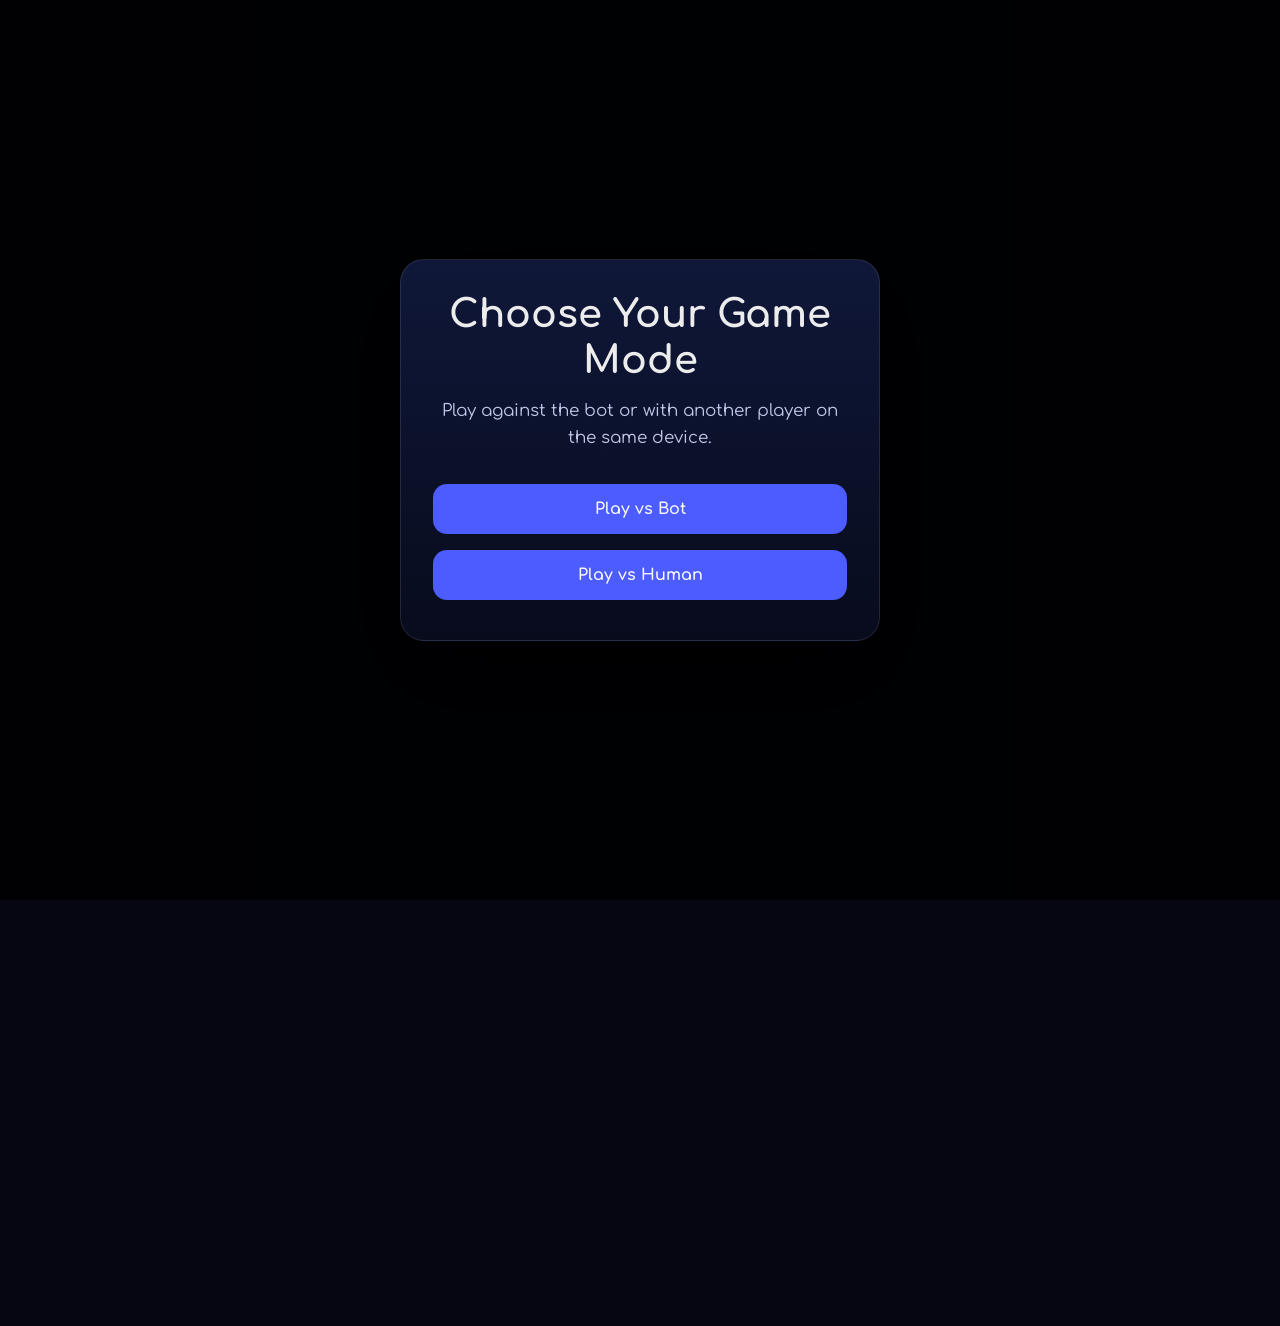
<file: index.html>
<!DOCTYPE html>
<html lang="en">
<head>
  <meta charset="UTF-8" />
  <meta http-equiv="refresh" content="0;url=play.html" />
  <meta name="viewport" content="width=device-width, initial-scale=1.0" />
  <title>Redirecting to Play</title>
</head>
<body>
  <p>If you are not redirected automatically, <a href="play.html">click here to open the game</a>.</p>
</body>
</html>
</file>
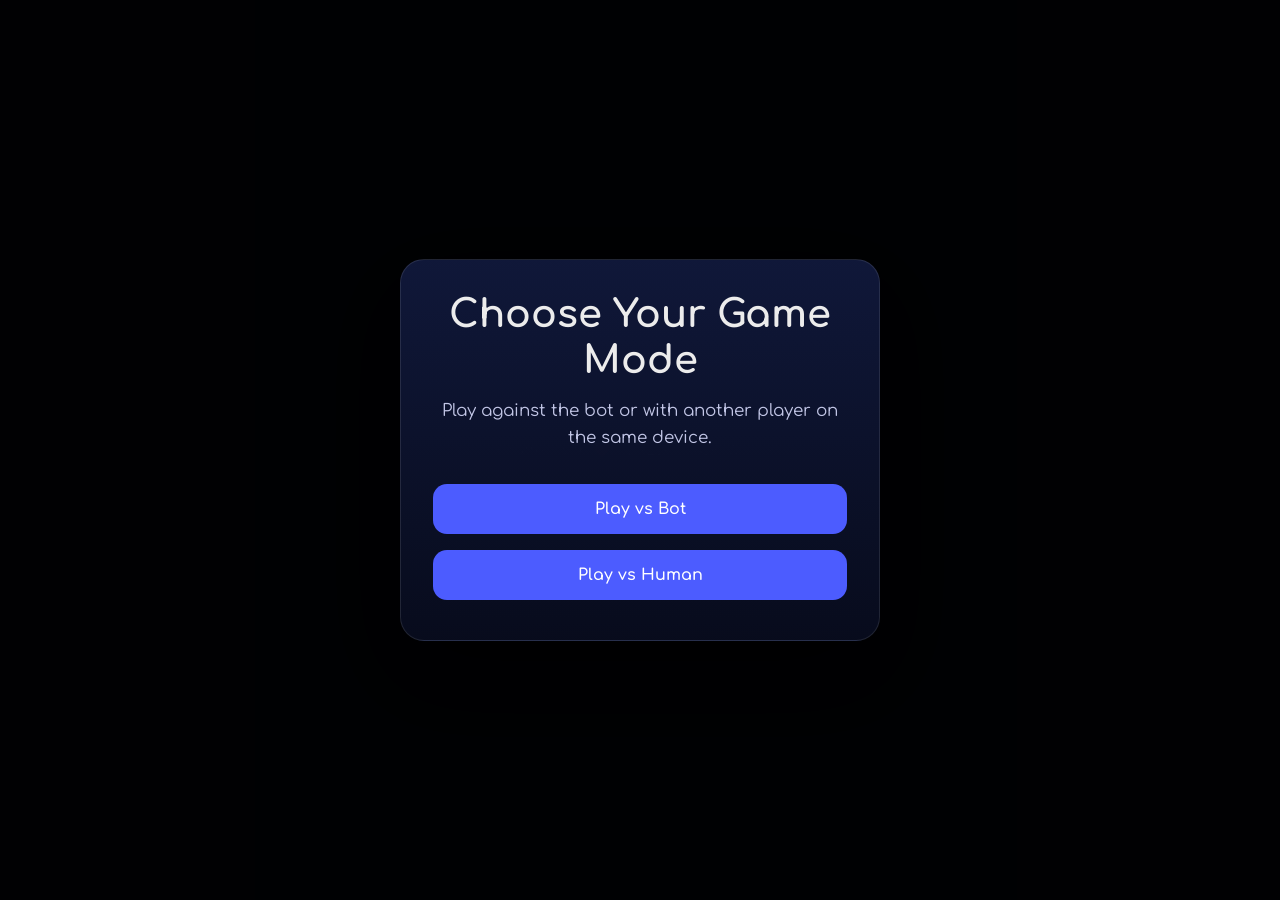
<file: play.html>
<!--
  Crystal Connect | RS PROJECT
-->

<!DOCTYPE html>
<html lang="en">
<head>
  <meta charset="UTF-8" />
  <meta name="viewport" content="width=device-width, initial-scale=1.0" />
  <title>Crystal Connect - Play</title>
  <meta name="description" content="Play Crystal Connect against the bot or a friend!" />
  <meta name="author" content="RED SHADOWS | RS - Digital Excellence" />
  <link rel="stylesheet" href="pickGameMode.css" />
</head>
<body>
  <div class="mask" id="modeOverlay">
    <div class="dialog">
      <h1>Choose Your Game Mode</h1>
      <p>Play against the bot or with another player on the same device.</p>
      <button id="vsBotBtn">Play vs Bot</button>
      <button id="vsHumanBtn">Play vs Human</button>
    </div>
  </div>

  <div class="app-shell hidden" id="gameShell">
    <header>
      <h1 id="gameTitle">Crystal Connect</h1>
      <p id="gameSubtitle">Connect crystals to form chains and score points!</p>
    </header>

    <section class="canvas-wrapper">
      <canvas id="gameCanvas" width="1200" height="900"></canvas>
    </section>

    <section class="controls">
      <button id="restartBtn">Restart</button>
      <button id="mainBtn">Main Menu</button>
      <div class="status">
        <span>Status:</span>
        <strong id="gameStatus">Click on a line to play</strong>
      </div>
      <div class="scoreboard">
        <div><strong id="playerLabel">You:</strong> <span id="playerScore">0</span></div>
        <div><strong id="player2Label">Enemy:</strong> <span id="player2Score">0</span></div>
      </div>
    </section>

    <section class="legend">
      <div><span class="tile player"></span> Player 1</div>
      <div><span class="tile enemy"></span> Player 2 / Bot</div>
      <div><span class="tile line"></span> Available Line</div>
      <div><span class="tile line-taken"></span> Taken Line</div>
    </section>
  </div>
    <section class="footer">
      <span style="color: grey; font-size: 0.9rem;">Crafted with ❤️ by RED SHADOWS | RS</span>
    </section>
  <script>
    const modeOverlay = document.getElementById('modeOverlay');
    const gameShell = document.getElementById('gameShell');
    const playerLabel = document.getElementById('playerLabel');
    const player2Label = document.getElementById('player2Label');
    const gameTitle = document.getElementById('gameTitle');
    const gameSubtitle = document.getElementById('gameSubtitle');

    function loadStyle(path) {
      let link = document.querySelector('link[data-game-style]');
      if (!link) {
        link = document.createElement('link');
        link.rel = 'stylesheet';
        link.dataset.gameStyle = 'true';
        document.head.appendChild(link);
      }
      link.href = path;
    }

    function loadScript(path) {
      return new Promise((resolve, reject) => {
        const existing = document.querySelector('script[data-game-script]');
        if (existing) {
          existing.remove();
        }
        const script = document.createElement('script');
        script.src = path;
        script.dataset.gameScript = 'true';
        script.onload = resolve;
        script.onerror = () => reject(new Error(`Failed to load ${path}`));
        document.body.appendChild(script);
      });
    }

    async function startMode(folder, player1Text, player2Text, titleText) {
      playerLabel.textContent = player1Text;
      player2Label.textContent = player2Text;
      gameTitle.textContent = titleText;
      modeOverlay.classList.add('hidden');
      gameShell.classList.remove('hidden');
      loadStyle(`${folder}/style.css`);
      try {
        await loadScript(`${folder}/script.js`);
      } catch (error) {
        alert('Error loading the game. Please reload the page.');
        console.error(error);
      }
    }

    document.getElementById('vsBotBtn').addEventListener('click', () => {
      startMode('VSAI', 'You:', 'Enemy:', 'Crystal Connect - vs Bot');
    });

    document.getElementById('vsHumanBtn').addEventListener('click', () => {
      startMode('VSPLAYER', 'Player 1:', 'Player 2:', 'Crystal Connect - vs Human');
    });
  </script>
</body>
</html>
</file>
<file: pickGameMode.css>
/* Crystal Connect - Stylish CSS for a sleek gaming experience */

@import url('https://fonts.googleapis.com/css2?family=Comfortaa&display=swap');

* {
  box-sizing: border-box;
}

body {
  margin: 0;
  min-height: 100vh;
  background: #050611;
  color: #ececec;
  font-family: "Comfortaa";
  display: grid;
  place-items: center;
  padding: clamp(12px, 4vw, 24px); 
}

.mask {
  position: fixed;
  inset: 0;
  background: rgba(0, 0, 0, 0.82);
  display: grid;
  place-items: center;
  z-index: 10;
  padding: 16px;
}

.dialog {
  width: min(480px, 95%); 
  padding: clamp(20px, 5vw, 32px); 
  border-radius: 24px;
  background: linear-gradient(180deg, rgba(16, 24, 58, 0.98), rgba(8, 12, 30, 0.95));
  border: 1px solid rgba(255, 255, 255, 0.1);
  box-shadow: 0 32px 90px rgba(0, 0, 0, 0.6);
  text-align: center;
  max-height: 90vh;
  overflow-y: auto; 
}

.dialog h1 {
  margin: 0 0 14px;
  font-size: clamp(1.6rem, 5vw, 2.4rem); 
  line-height: 1.2;
}

.dialog p {
  margin: 0 0 24px;
  color: #c2c6e6;
  line-height: 1.6;
  font-size: clamp(0.9rem, 2vw, 1.05rem);
}

.dialog button {
  width: 100%;
  padding: clamp(12px, 3vw, 16px);
  margin: 8px 0;
  border: none;
  font-family: "Comfortaa";
  border-radius: 14px;
  background: #4c5cff;
  color: #fff;
  font-size: 1rem;
  font-weight: 600;
  cursor: pointer;
  transition: all 0.2s ease;
  user-select: none;
  -webkit-tap-highlight-color: transparent;
}

.dialog button:hover {
  background: #6d7bff;
  transform: translateY(-2px);
}

.dialog button:active {
  transform: translateY(0); 
}

.hidden { display: none; }

@media (max-width: 360px) {
  .dialog {
    padding: 16px;
    border-radius: 18px;
  }
  .dialog button {
    font-size: 0.9rem;
  }
}
</file>
